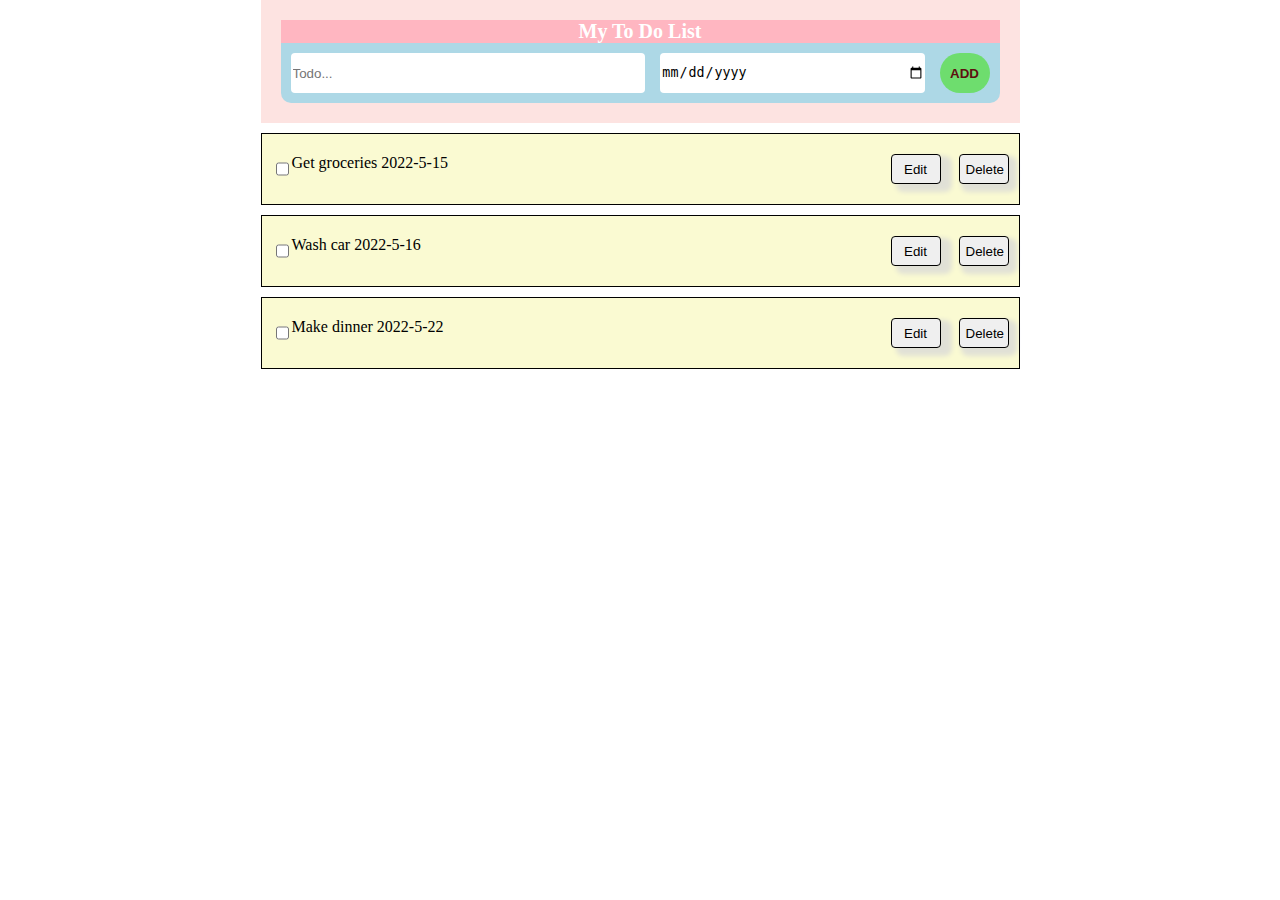
<file: index.html>
<!DOCTYPE html>
<html lang="en">
<head>
  <meta charset="UTF-8">
  <meta http-equiv="X-UA-Compatible" content="IE=edge">
  <meta name="viewport" content="width=device-width, initial-scale=1.0">
  <title>brraida's Todo App</title>

  <link href="./styles/header.css" rel="stylesheet">
  <link href="./styles/general.css" rel="stylesheet">
  <link href="./styles/list.css" rel="stylesheet">
</head>

<body>
  <div class="header">
    <div class="inbox">
      <div class="todo-list-title">
        <p>
          My To Do List
        </p>
      </div>
      <div class="user-operate">
        <input id="todo-title" type="text" placeholder="Todo..."/>
        <input id="picker-date" type="date"/>
        <button onclick="addTodo()">
          ADD
        </button>
      </div>
    </div>
  </div>

  <div id="todo-lists">

  </div>

  <script>
    //Model
    // If localStorage has a todos array, then use it
    // Otherwise use the default array
    let todos;

    // Retrieve localStorage
    const todoArrays = JSON.parse(localStorage.getItem('todos'));
    // check if it's an array
    if (Array.isArray(todoArrays)){
      todos = todoArrays;
    }
    else{
      todos = [{
        id: 'id1',
        title: 'Get groceries',
        dueDate: '2022-5-15'
      }, {
        id: 'id2',
        title: 'Wash car',
        dueDate: '2022-5-16'
      }, {
        id: 'id3',
        title: 'Make dinner',
        dueDate: '2022-5-22'
      }
      ];
    }

    render();

    //create a todo
    function createTodo(title,dueDate){
      const id = '' + new Date().getTime();

      todos.push({
        id: id,
        title: title,
        dueDate: dueDate
      });

      saveTodo();
    }

    //delete a todo
    function removeTodo(idToDelete){
      todos = todos.filter(item => {
        if (item.id == idToDelete) {
          return false;
        } else {
          return true;
        }
      })

      saveTodo();
    }

    function toggleTodo(todoId, checked){
      todos.forEach(function (todo){
        if(todo.id === todoId){
          todo.isDone = checked;
        }
      })

      saveTodo();
    }

    function saveTodo(){
      localStorage.setItem('todos',JSON.stringify(todos));
    }

    function setEditing(todoId){
      todos.forEach(function (todo){
        if(todo.id === todoId){
          todo.isEditing = true;
        }
      });

      saveTodo();
    }

    function updateTodo(todoId, newTitle, newDate) {
      todos.forEach(function (todo){
        if(todo.id ===todoId){
          todo.title = newTitle;
          todo.dueDate = newDate;
          todo.isEditing =false;
        }
      });

      saveTodo();
    }

    //Controller
    function addTodo(){
      const textbox = document.getElementById('todo-title');
      const title = textbox.value;

      const datePicker = document.getElementById('picker-date');
      const dueDate = datePicker.value;

      createTodo(title,dueDate);
      render();
    }

    function deleteTodo(event) {
      const deleteButton = event.target;
      const idToDelete = deleteButton.id;

      removeTodo(idToDelete);
      render();
    }

    function checkTodo(event){
      const checkBox = event.target;

      const todoId = checkBox.dataset.todoId;
      const checked = checkBox.checked;

      toggleTodo(todoId, checked);
      render();
    }

    function onEdit(event) {
      const editButton = event.target;
      const todoId = editButton.dataset.todoId;

      setEditing(todoId);
      render();
    }

    function mouseOver(event) {
      const button = event.target;

      button.style = 'cursor: pointer; \
          width: 50px; margin-left: 18px;\
          border: 1px solid black; border-radius: 4px;\
          box-shadow: 5px 5px 5px 3px rgba(0,0,255,0.1);';
    }



    function onUpdate(event) {
      const updateButton = event.target;
      const todoId = updateButton.dataset.todoId;

      const textbox = document.getElementById('edit-title' + todoId);
      const newTitle = textbox.value;

      const datePicker = document.getElementById('edit-date' + todoId);
      const newDate = datePicker.value;

      updateTodo(todoId, newTitle, newDate);
      render();
    }

    //View
    function render(){
      document.getElementById('todo-lists').innerHTML = '';

      todos.forEach(function (todo) {
        const element = document.createElement('div');
        element.style = 'height: 30px; margin-top: 10px; \
        padding: 20px 10px; border: 1px solid black;\
        background-color: lightgoldenrodyellow; \
        display: flex; '

        const todoContent = document.createElement('div');

        if(todo.isEditing === true){
          const textbox = document.createElement('input');
          textbox.type = 'text';
          textbox.id = 'edit-title' + todo.id;
          element.appendChild(textbox);

          const datePicker = document.createElement('input');
          datePicker.type = 'date';
          datePicker.id = 'edit-date' + todo.id;
          element.appendChild(datePicker);

          const updateButton = document.createElement('button');
          updateButton.innerText = 'update';
          updateButton.dataset.todoId = todo.id;
          updateButton.onclick = onUpdate;
          element.appendChild(updateButton);

        }else {
          // element.innerText = todo.title + ' ' + todo.dueDate;
          todoContent.innerText = todo.title + ' ' + todo.dueDate;
          todoContent.style = 'flex: 1;'
          element.append(todoContent);

          const checkBox = document.createElement('input');
          checkBox.innerText = '';
          checkBox.type ='checkbox';
          checkBox.onchange = checkTodo;
          checkBox.dataset.todoId = todo.id;
          if(todo.isDone === true){
            checkBox.checked = true;
          } else {
            checkBox.checked = false;
          }
          // checkBox.style = 'flex: 10px;'
          element.prepend(checkBox);

          const editButton = document.createElement('button');
          editButton.innerText = 'Edit';
          editButton.style = 'width: 50px; margin-left: 18px;\
          border: 1px solid black; border-radius: 4px;\
          box-shadow: 8px 5px 5px 3px rgba(0,0,255,0.1)';
          editButton.onclick = onEdit;
          editButton.onmouseover = mouseOver;
          editButton.dataset.todoId = todo.id;
          element.appendChild(editButton);

          const deleteButton = document.createElement('button');
          deleteButton.innerText = 'Delete';
          deleteButton.style = 'width: 50px; margin-left: 18px;\
          border: 1px solid black; border-radius: 4px;\
          box-shadow: 5px 5px 5px 3px rgba(0,0,255,0.1);';
          deleteButton.onclick = deleteTodo;
          deleteButton.onmouseover = mouseOver;
          deleteButton.id = todo.id;  //let the button and todo link together
          element.appendChild(deleteButton);

        }

        const todoList = document.getElementById('todo-lists');
        todoList.appendChild(element);
      });
    }
  </script>
</body>
</html>
</file>
<file: styles/header.css>
.header {
  background-color: #f4433626;
  padding: 20px 20px 20px 20px;
  margin: 0 20px;
}

.inbox {
  background-color: lightblue;
  display: flex;
  flex: 1 1;
  flex-direction: column;
  border-radius: 10px;
  /* justify-content: center; */
  /* align-items: center; */
}

.todo-list-title {
  background-color: lightpink;
  text-align: center;
}

.todo-list-title p {
  color: white;
  font-size: 20px;
  font-weight: bold;
}

.user-operate {
  height: 40px;
  margin: 10px;
  display: flex;
  flex-direction: row;
  justify-content: space-between;
}

#todo-title {
  flex: 4;
  border: none;
  border-radius: 4px;
}

#picker-date {
  flex: 3;
  border: none;
  border-radius: 4px;
  margin-left: 15px;
  margin-right: 15px;
}

.user-operate button {
  width: 50px;
  background-color: rgb(110, 221, 110);
  border: none;
  border-radius: 25px;
  color: rgb(94, 16, 16);
  font-weight: bold;
}
</file>
<file: styles/general.css>
p {
  margin: 0;
}

@media screen and (min-width: 799px) {
  body {
    width: 799px;
    margin: auto;
  }

}
</file>
<file: styles/list.css>
#todo-lists {
  margin: 0 20px;
  /* background-color: lightgoldenrodyellow; */
}
</file>
